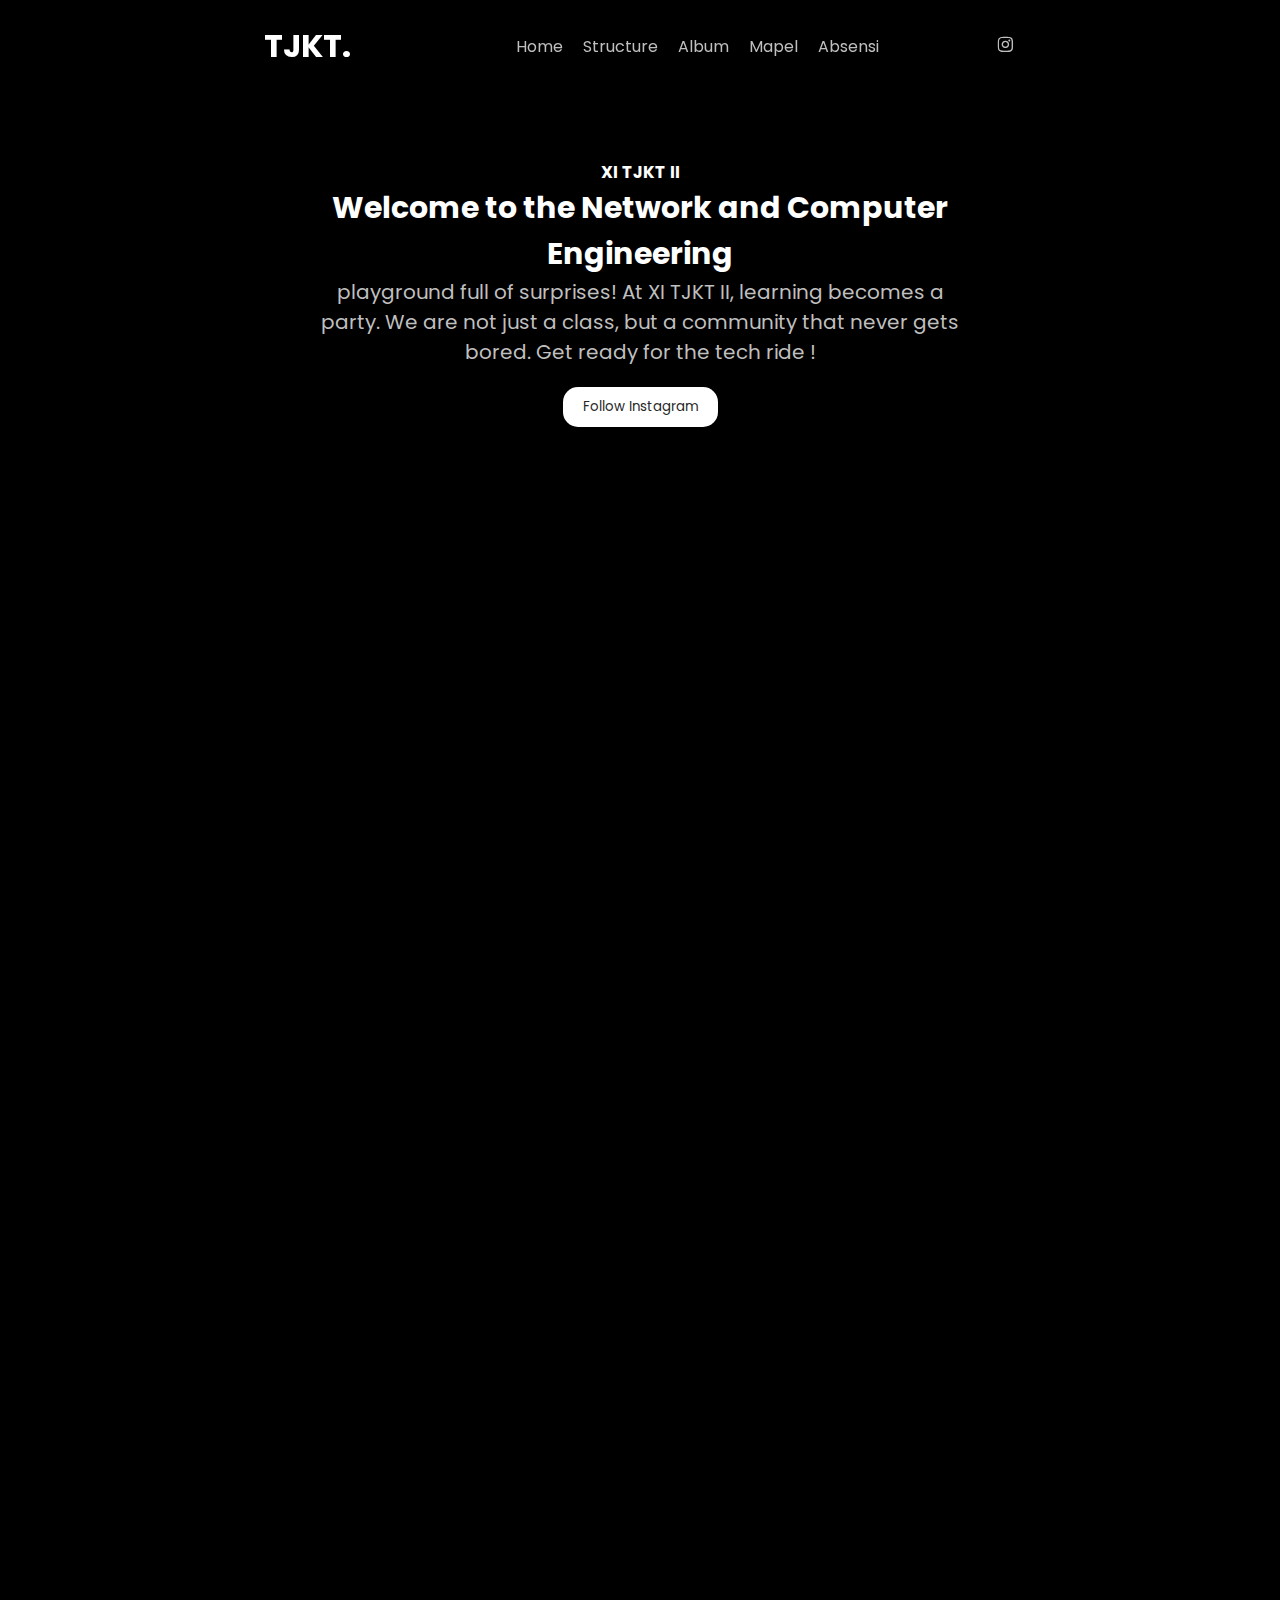
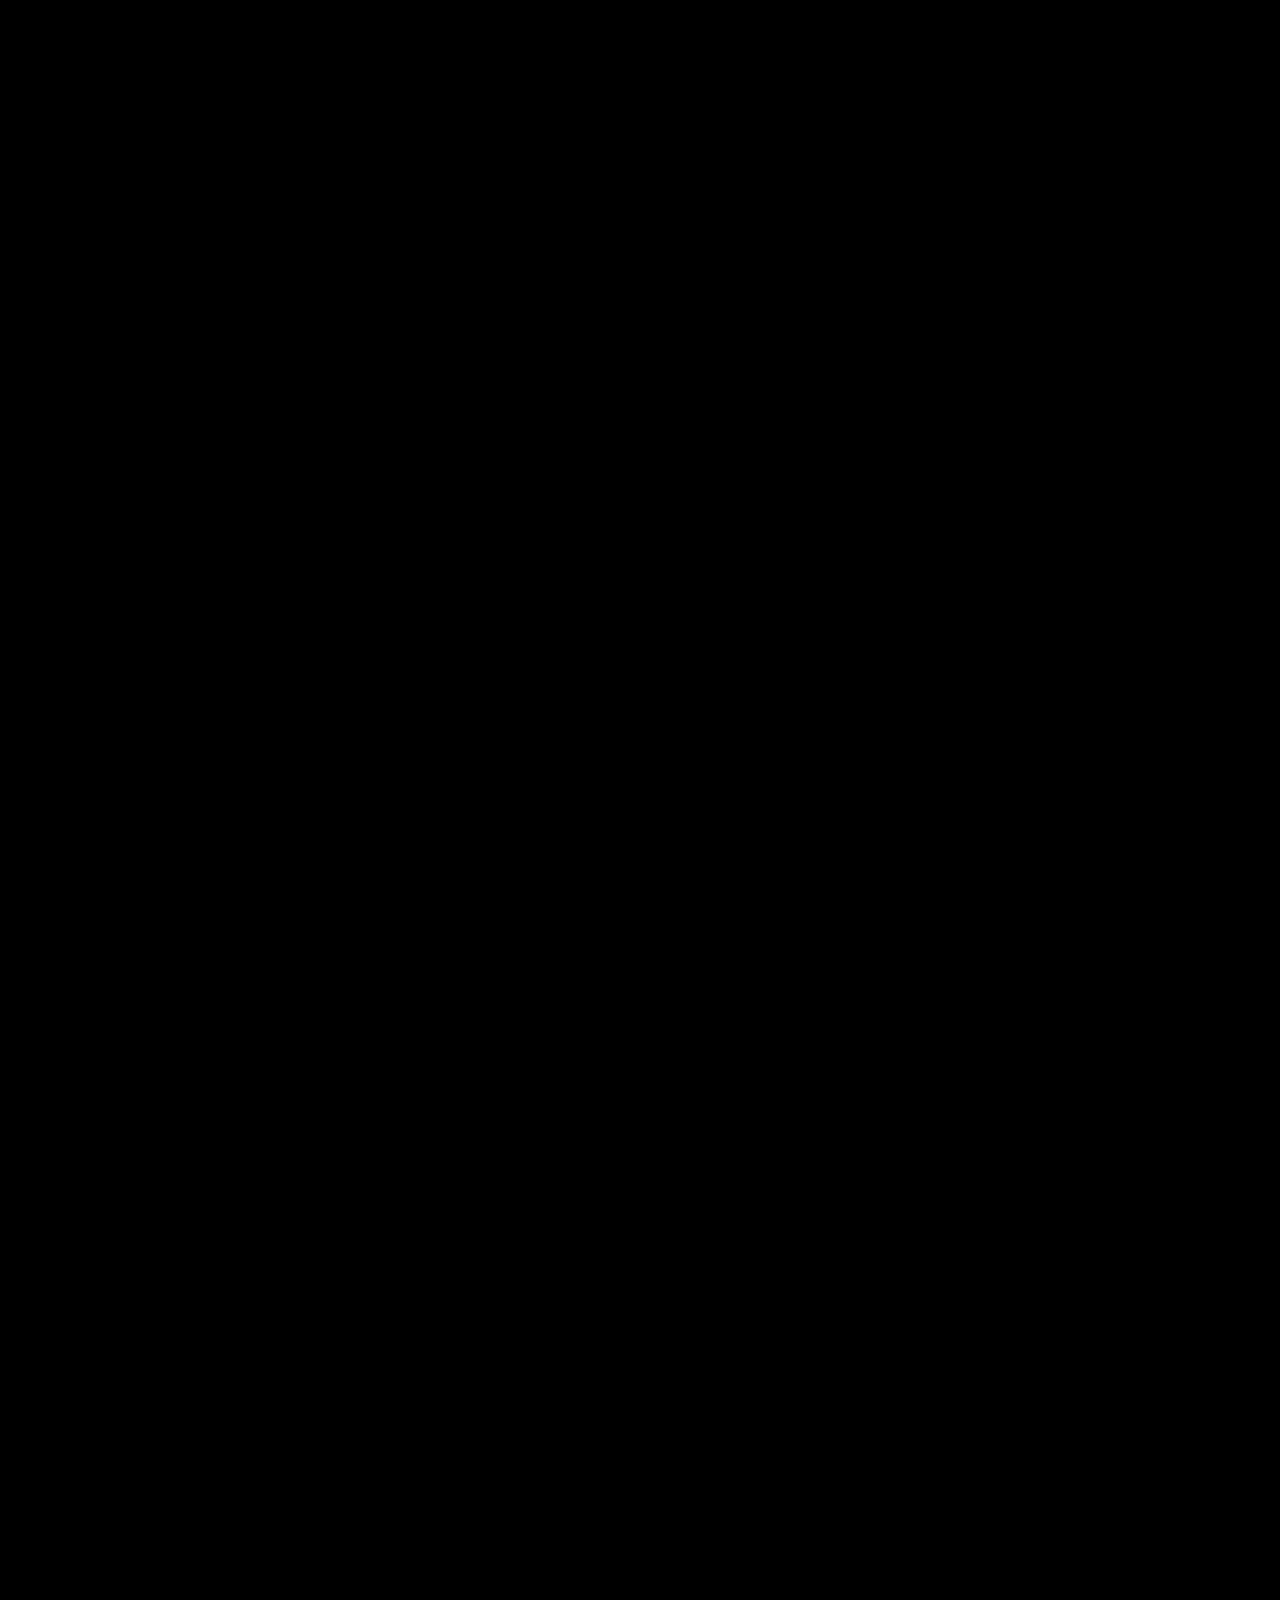
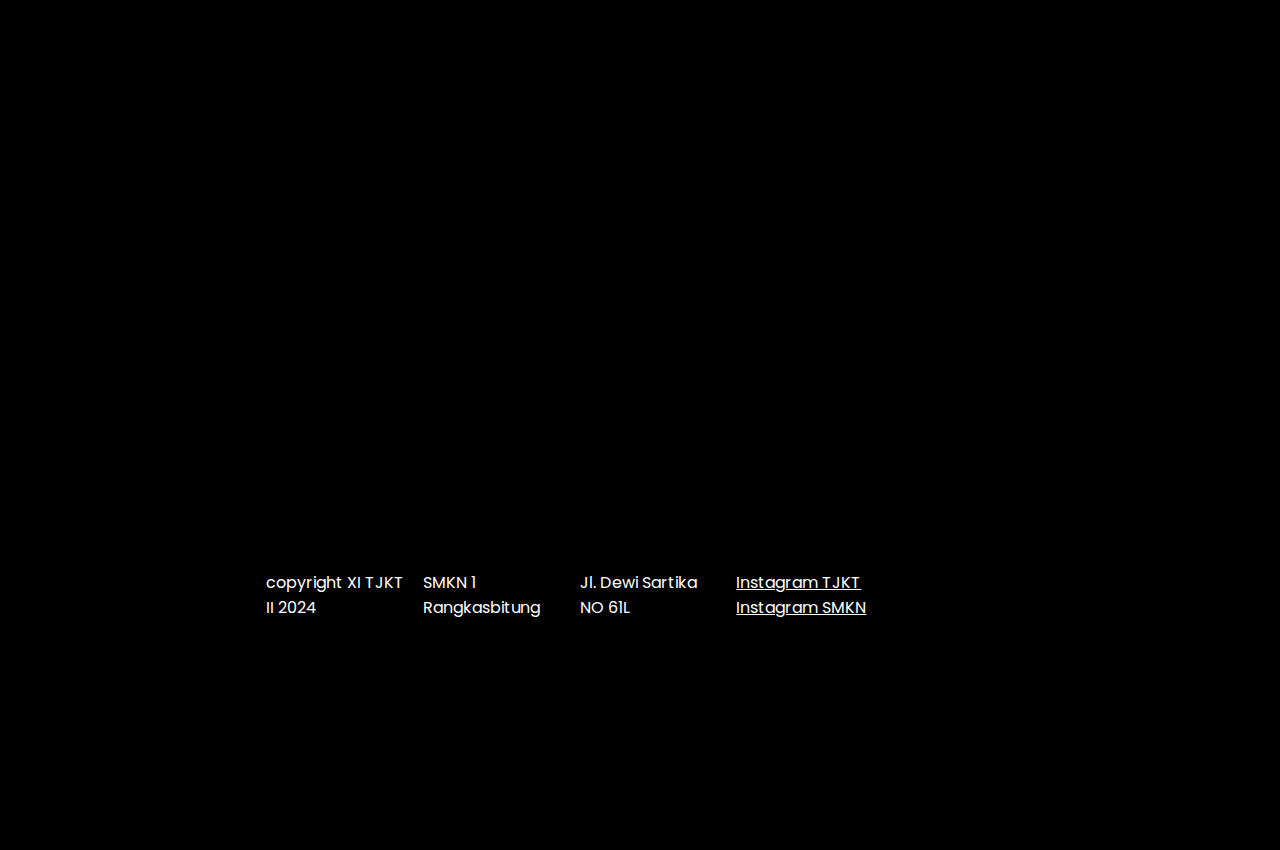
<file: index.html>
<!DOCTYPE html>
<html lang="en">
  <head>
    <link
      href="https://unpkg.com/boxicons@2.1.4/css/boxicons.min.css"
      rel="stylesheet"
    />
    <link href="https://unpkg.com/aos@2.3.1/dist/aos.css" rel="stylesheet" />
    <link rel="stylesheet" href="main.css" />
    <link rel="website icon" type="png" href="/assets/img/logo.png" />
    <meta charset="UTF-8" />
    <meta http-equiv="X-UA-Compatible" content="IE=Edge" />
    <meta name="viewport" content="width=device-width, initial-scale=1" />

    <title>XI TJKT II</title>
  </head>

  <body>
    <div class="header">
      <div class="title">
        <h1>TJKT.</h1>
      </div>
      <ul>
        <li><a href="#home">Home</a></li>
        <li><a href="#about">Structure</a></li>
        <li><a href="/app/album/index.html">Album</a></li>
        <li><a href="/app/subjects/mapel.html">Mapel</a></li>
        <li><a href="/app/absensi/absensi.html">Absensi</a></li>
      </ul>
      <div class="login">
        <a href="https://instagram.com/11tjkt2.skensa"
          ><i class="bx bxl-instagram"></i
        ></a>
      </div>
      <div class="menuToogle">
        <input type="checkbox" />
        <span></span>
        <span></span>
        <span></span>
      </div>
    </div>

    <div class="home" id="home">
      <div class="mg">
        <div class="wrapperHome">
          <div class="textHome">
            <h5>XI TJKT II</h5>
            <h2>Welcome to the Network and Computer Engineering</h2>
            <p>
              playground full of surprises! At XI TJKT II, learning becomes a
              party. We are not just a class, but a community that never gets
              bored. Get ready for the tech ride !
            </p>
            <button class="btnHome">
              <a href="https://instagram.com/11tjkt2.skensa"
                >Follow Instagram</a
              >
            </button>
          </div>
        </div>
      </div>
    </div>

    <div class="about" id="about">
      <div class="mg">
        <div class="textWrapAbout">
          <h1 data-aos="fade-in">Structure</h1>
          <h3 data-aos="fade-in">XI TJKT II</h3>
        </div>
        <div class="element">
          <div class="wrapperSt">
            <div class="contentSt" data-aos="zoom-in">
              <h3>Kepala sekolah</h3>
              <p>Drs. H. Mu'min M.Pd</p>
            </div>
            <span class="line"></span>
            <div class="contentSt" data-aos="zoom-in">
              <h3>Wali Kelas</h3>
              <p>Tita Solihat, S. PdI M. Pd</p>
            </div>
            <span class="line"></span>
            <div class="contentSt" data-aos="zoom-in">
              <h3>Ketua Kelas</h3>
              <p>Zidan Mutaqin</p>
            </div>
            <span class="line"></span>
            <div class="contentSt" data-aos="zoom-in">
              <h3>Wakil Ketua Kelas</h3>
              <p>Rusdy</p>
            </div>

            <span class="line"></span>
            <div class="contentSt" data-aos="zoom-in">
              <h3>Sekertaris</h3>
              <p>Iyuh Nurfalah</p>
            </div>
            <span class="line"></span>
            <div class="contentSt" data-aos="zoom-in">
              <h3>Sekertaris II</h3>
              <p>Silvi Amelia</p>
            </div>
            <span class="line"></span>
            <div class="contentSt" data-aos="zoom-in">
              <h3>Bendahara</h3>
              <p>Tasya Romdona A.</p>
            </div>
            <span class="line"></span>
            <div class="contentSt" data-aos="zoom-in">
              <h3>Bendahara II</h3>
              <p>Faridah Rahdatul A.</p>
            </div>
          </div>
        </div>
      </div>
    </div>

    <div class="footer">
      <div class="mg">
        <div class="container">
          <p>
            copyright XI TJKT II 2024
            <br />
            SMKN 1 Rangkasbitung
            <br />
            Jl. Dewi Sartika NO 61L
            <br />
            <a href="https://instagram.com/11tjkt2.skensa">Instagram TJKT</a>
            <br />
            <a href="https://instagram.com/smkn1rks">Instagram SMKN</a>
          </p>
        </div>
      </div>
    </div>

    <script src="index.js"></script>
    <script src="https://unpkg.com/aos@next/dist/aos.js"></script>
    <script>
      AOS.init();
    </script>
  </body>
</html>
</file>
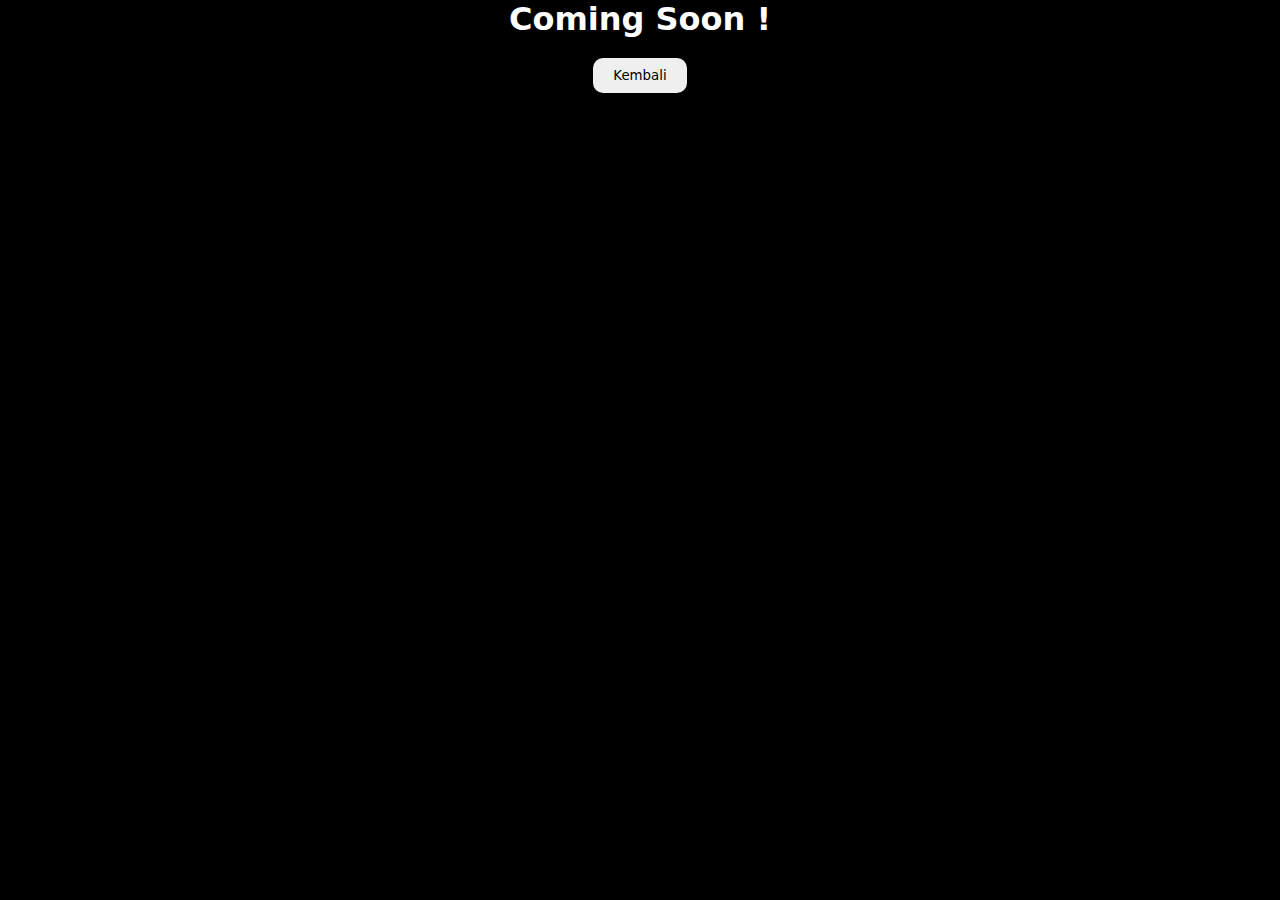
<file: app/album/index.html>
<!DOCTYPE html>
<html lang="en">
<head>
        <link rel="stylesheet" href="/styles/album.css">
        <meta charset="UTF-8">
        <meta name="viewport" content="width=device-width, initial-scale=1.0">
        <title>Album XI TJKT II</title>
</head>
<body>
        <div class="header">
                <h1>Coming Soon !</h1>
                <button><a href="/index.html">Kembali</a></button>
        </div>
</body>
</html>
</file>
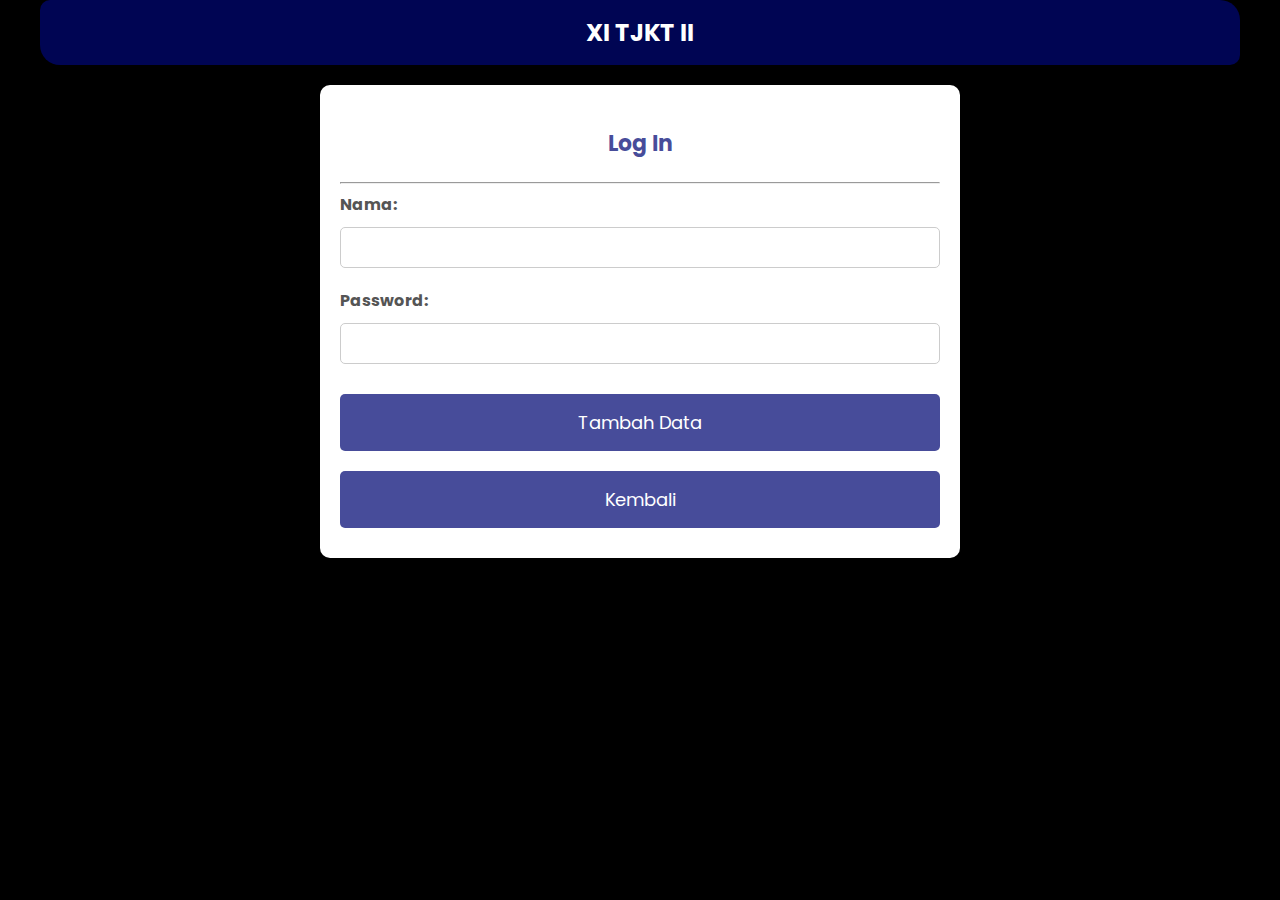
<file: app/loginPages/login.html>
<!DOCTYPE html>
<html lang="en">
<head>
    <meta charset="UTF-8">
    <meta name="viewport" content="width=device-width, initial-scale=1.0">
    <link rel="stylesheet" href="/styles/login.css">
    <title>Absensi Kelas</title>
</head>
<body>
    <header>
        <h2>XI TJKT II</h2>
    </header>
    <form action="" method="post">
        <h3>Log In</h3>
        <hr>
        <label for="nama">Nama:</label>
        <input type="text" id="nama" name="nama" required>
        <label for="password">Password:</label>
        <input type="password" id="password" name="password" required>
        <button type="submit" name="submit" id="submit"> Tambah Data </button>
        <button ><a href="/index.html"> Kembali</a></button>
    </form>
</body>
</html>
</file>
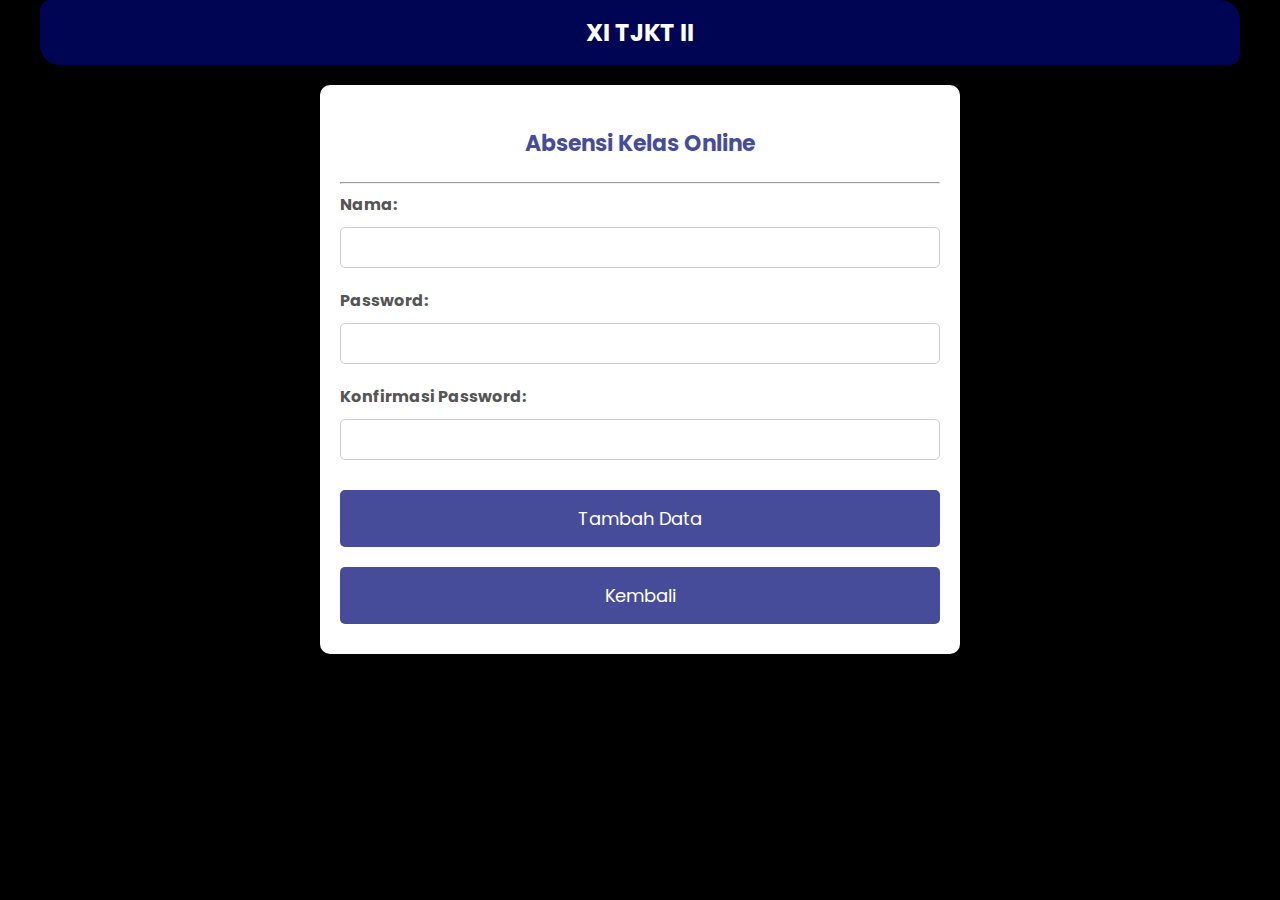
<file: app/loginPages/signUp.html>
<!DOCTYPE html>
<html lang="en">
<head>
    <meta charset="UTF-8">
    <meta name="viewport" content="width=device-width, initial-scale=1.0">
    <link rel="stylesheet" href="/styles/login.css">
    <title>Absensi Kelas</title>
</head>
<body>
    <header>
        <h2>XI TJKT II</h2>
    </header>
    <form action="" method="post">
        <h3>Absensi Kelas Online</h3>
        <hr>
        <label for="nama">Nama:</label>
        <input type="text" id="nama" name="nama" required>
        <label for="password">Password:</label>
        <input type="password" id="password" name="password" required>
        <label for="password">Konfirmasi Password:</label>
        <input type="password" id="password" name="password" required>
        <button type="submit" name="submit"> Tambah Data </button>
        <button><a href="/index.html">Kembali</a></button>
    </form>
</body>
</html>
</file>
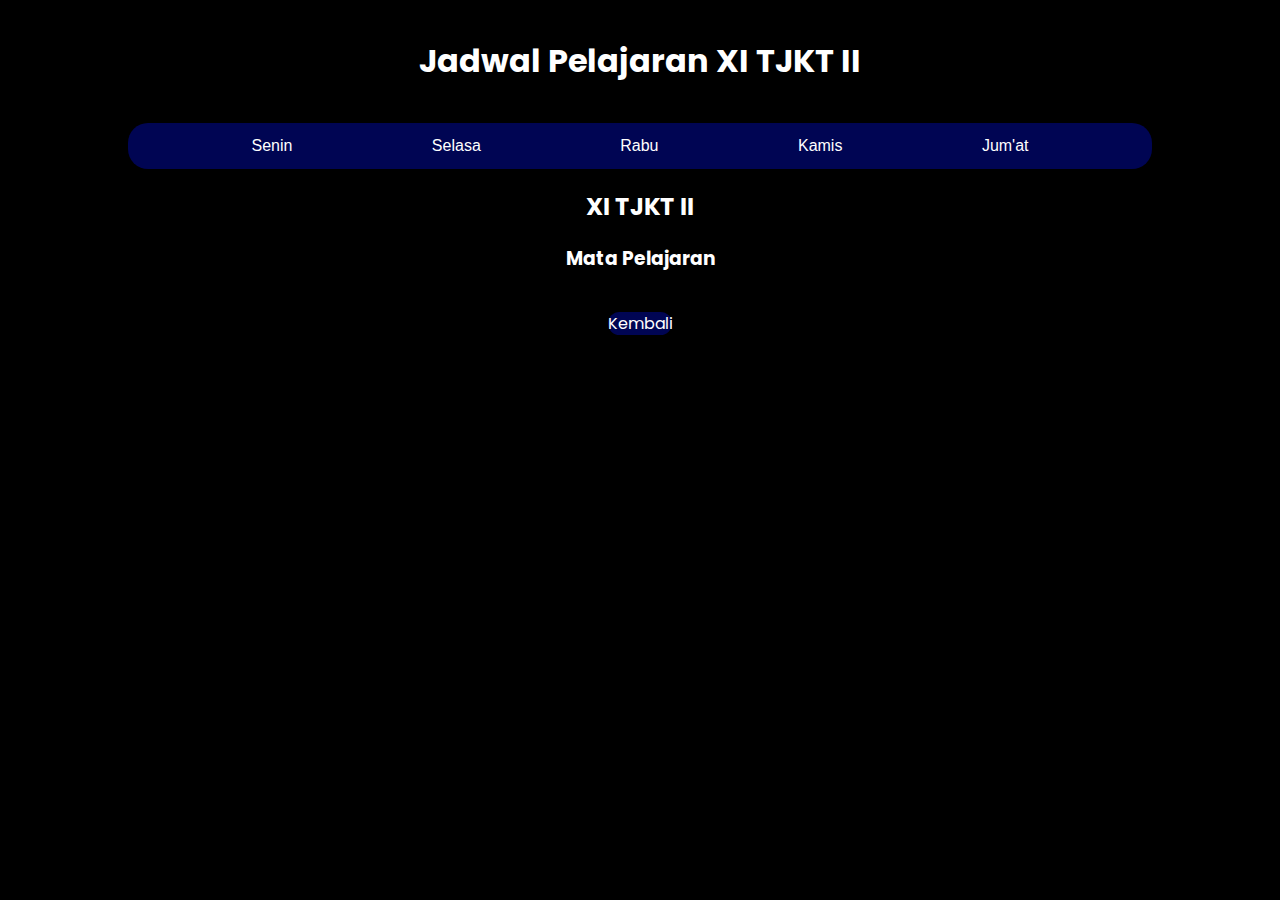
<file: app/subjects/mapel.html>
<!DOCTYPE html>
<html lang="en">
<head>
    <link rel="stylesheet" href="/styles/mapel.css">
    <meta charset="UTF-8">
    <meta name="viewport" content="width=device-width, initial-scale=1.0">
    <title>Jadwal Pelajaran</title>
</head>
<body>
    

<div class="mg">

    
    <header>
        <h1>Jadwal Pelajaran XI TJKT II</h1>
    </header>
    
<nav>
    <div class="dropdown">
        <button class="dropbtn">Senin 
            <i class="fa fa-caret-down"></i>
        </button>
        <div class="dropdown-content" id="dropdown-senin">
            <!-- Mata Pelajaran akan di-generate oleh JavaScript -->
        </div>
    </div>
    <div class="dropdown">
        <button class="dropbtn">Selasa 
            <i class="fa fa-caret-down"></i>
        </button>
        <div class="dropdown-content" id="dropdown-selasa">
            <!-- Mata Pelajaran akan di-generate oleh JavaScript -->
        </div>
    </div>
    <div class="dropdown">
        <button class="dropbtn">Rabu 
            <i class="fa fa-caret-down"></i>
        </button>
        <div class="dropdown-content" id="dropdown-rabu">
            <!-- Mata Pelajaran akan di-generate oleh JavaScript -->
        </div>
    </div>
    <div class="dropdown">
        <button class="dropbtn">Kamis 
            <i class="fa fa-caret-down"></i>
        </button>
        <div class="dropdown-content" id="dropdown-kamis">
            <!-- Mata Pelajaran akan di-generate oleh JavaScript -->
        </div>
    </div>
    <div class="dropdown">
        <button class="dropbtn">Jum'at 
            <i class="fa fa-caret-down"></i>
        </button>
        <div class="dropdown-content" id="dropdown-jumat">
            <!-- Mata Pelajaran akan di-generate oleh JavaScript -->
        </div>
    </div>
</nav>


<div class="text">
    <h2>XI TJKT II</h2>
    <h3>Mata Pelajaran</h3>
</div>

<div class="btnBack">
    <a href="/app/index.html">Kembali</a>
</div>

</div>
<!-- ... -->
</body>
</html>

<script>
    const mataPelajaran = [
        "Matematika", "Bahasa Indonesia", "Bahasa Inggris"
    ];
    
    // Mengisi dropdown dengan mata pelajaran
    const dropdownSenin = document.getElementById('dropdown-senin');
    mataPelajaran.forEach(mataPelajaran => {
    const link = document.createElement('a');
    link.href = '#';
    link.textContent = mataPelajaran;
    dropdownSenin.appendChild(link);
});

// Fungsi untuk mengisi mata pelajaran secara acak
function isiMataPelajaranAcak() {
    const hariList = ["senin", "selasa", "rabu", "kamis", "jumat"];
    hariList.forEach(hari => {
        const cell = document.getElementById('dropdown-' + hari);
        if (hari !== 'senin') {
            const randomPelajaran1 = mataPelajaran[Math.floor(Math.random() * mataPelajaran.length)];
            const randomPelajaran2 = mataPelajaran[Math.floor(Math.random() * mataPelajaran.length)];
            const randomPelajaran3 = mataPelajaran[Math.floor(Math.random() * mataPelajaran.length)];
            cell.innerHTML = `<a href="#">${randomPelajaran1}</a><a href="#">${randomPelajaran2}</a><a href="#">${randomPelajaran3}</a>`;
        }
    });
}

// Memanggil fungsi untuk mengisi mata pelajaran secara acak
isiMataPelajaranAcak();
</script>
</file>
<file: main.css>
@import url("https://fonts.googleapis.com/css2?family=DM+Sans:ital,opsz,wght@0,9..40,400;0,9..40,500;0,9..40,600;0,9..40,700;0,9..40,800;0,9..40,900;1,9..40,400;1,9..40,500;1,9..40,600;1,9..40,700;1,9..40,800;1,9..40,900&family=Kanit:ital,wght@0,300;0,400;0,500;0,600;0,700;1,300;1,400;1,500;1,600;1,700&display=swap");

@import url("https://fonts.googleapis.com/css2?family=Poppins:ital,wght@0,300;0,400;0,500;0,600;0,700;1,300;1,400;1,500;1,600;1,700&display=swap");

@import url("https://fonts.googleapis.com/css2?family=Manrope:wght@400;500;600;700;800&display=swap");

@import url("https://fonts.cdnfonts.com/css/sf-pro-display?styles=98774,98773,98770");

* {
  margin: 0;
  padding: 0;
  font-family: "Poppins", "SF Pro Display", system-ui, -apple-system,
    BlinkMacSystemFont, "Segoe UI", Roboto, Oxygen, Ubuntu, Cantarell,
    "Open Sans", "Helvetica Neue", sans-serif;
}

body {
  overflow-x: hidden;
  background: #000;
}

html {
  scroll-behavior: smooth;
}

.mg {
  margin-inline: 20%;
}

.header {
  top: 2px;
  margin-inline: 10%;
  width: 76%;
  padding: 20px;
  position: fixed;
  background: #00000059;
  backdrop-filter: blur(8px);
  display: flex;
  justify-content: space-evenly;
  align-items: center;
  border-radius: 20px;
  z-index: 1000000;
  box-shadow: 5px 17px 26px 13px rgba(0, 0, 0, 0.373);
}

.title h1 {
  /* border-right: 1px solid #fff; */
  padding-right: 60px;
  padding-left: 20px;
  color: #fff;
  cursor: pointer;
}

.header ul {
  /* padding-top: 8px; */
  display: flex;
  justify-content: space-between;
  list-style-type: none;
  text-align: center;
}

.header a {
  text-decoration: none;
  color: #bfbfbf;
  padding: 10px;
  transition: ease-in-out all 0.4s;
}

.header a:hover {
  color: #fff;
  /* border-bottom: 2px solid #fff; */
}

.login a {
  font-size: 20px;
}
.menuToogle {
  display: none;
  flex-direction: column;
  height: 21.5px;
  justify-content: space-between;
  position: relative;
}

.menuToogle input {
  position: absolute;
  width: 20px;
  height: 28px;
  left: -5.5px;
  opacity: 0;
  z-index: 2;
}

/* animation */

.menuToogle span:nth-child(2) {
  transform-origin: 0 0;
}

.menuToogle span:nth-child(4) {
  transform-origin: 0 0;
}

.menuToogle input:checked ~ span:nth-child(2) {
  transform: rotate(45deg) translate(1px, 0px);
}

.menuToogle input:checked ~ span:nth-child(3) {
  opacity: 0;
  scale: 0;
}

.menuToogle input:checked ~ span:nth-child(4) {
  transform: rotate(-45deg) translate(-1px, 1px);
}

.menuToogle span {
  display: block;
  width: 28px;
  height: 2px;
  background-color: #fff;
  border-radius: 3px;
  transition: 0.5s;
}

/* home */

.home {
  width: 100%;
  height: 100vh;
  padding-top: 10rem;
  color: #fff;
}

.wrapperHome {
  display: flex;
  margin-inline: 50px;
}

.textHome {
  text-align: center;
  font-size: 20px;
}

.textHome p {
  color: #bfbfbf;
}

.btnHome {
  background: #fff;
  padding: 10px 20px;
  margin-top: 20px;
  border-radius: 15px;
  border: none;
  transition: 0.4s all ease-in-out  ;
}

.btnHome a {
  text-decoration: none;
  color: #272727;
}

.btnHome:hover {
  color: #ffff;
  scale: 1.3;
  box-shadow: 0px -2px 190px 88px #fff;
}
/* about */

.about {
  width: 100%;
  height: 300vh;
}

.wrapperSt {
  margin: 20%;
}

.textWrapAbout {
  text-align: center;
  padding-bottom: 8rem;
  color: #fff;
  cursor: pointer;
}

.textWrapAbout h3 {
  color: #bfbfbf;
}

.contentSt {
  text-align: center;
  display: flex;
  flex-direction: column;
  color: #fff;
  border: 1px solid #bfbfbf;
  height: 10vh;
  /* background: #0008738d; */
  backdrop-filter: blur(8px);
  margin-top: 50px;
  padding: 20px;
  border-radius: 80px;
  transition: all ease-in-out 0.3s;
}

.footer {
  height: 30vh;
  width: 100%;
  color: #fff;
}

.contentSt p {
  color: #bfbfbf;
}

.container {
  width: 100%;
  height: 30vh;
  padding: 10px;
  columns: auto 8rem;
}

.container a {
  color: #fff;
}

@media screen and (max-width: 768px) {
  .header {
    width: 73%;
  }

  .mg {
    margin-inline: 10%;
  }

  .header h1 {
    padding-left: 80px;
  }

  .header ul {
    background: #000000aa;
    border-radius: 10px;
    padding: 20px;
    position: absolute;
    align-items: center;
    display: flex;
    justify-content: space-evenly;
    flex-direction: column;
    margin-top: 100%;
    /* transform: translateZ(-150%); */
    transition: all 0.5s;
    /* opacity: 0; */
    z-index: -1;
    height: 100vh;
    /* margin-right: 100%; */
    /* height: 0; */
    width: 100%;
    transform: translateX(150%);
  }
  
  .header ul.slide {
    transform: translateX(0);
    backdrop-filter: blur(20px);
    /* height: 100vh; */
    /* opacity: 1; */
    /* transform: translateZ(0); */
  }

  .header li {
    padding-top: 10%;
  }

  .header a {
    height: 5px;
  }

  .header a:hover {
    border: none;
  }

  .login ul {
    text-align: center;
    margin-top: 40%;
    display: inline;
    left: 55%;
  }

  .menuToogle {
    margin: 8px 70px 8px 40px;
    display: flex;
  }

  /* > home < */

  .textHome p {
    font-size: 15px;
  }

  .wrapperHome {
    text-align: center;
    display: flex;
    flex-direction: column;
  }

  /* structure */

  .about {
    /* padding-top: 150%; */
    background: #000;
    color: #fff;
  }

  .wrapperSt {
    margin-inline: 5%;
  }
}
</file>
<file: styles/album.css>
@import url("https://fonts.googleapis.com/css2?family=DM+Sans:ital,opsz,wght@0,9..40,400;0,9..40,500;0,9..40,600;0,9..40,700;0,9..40,800;0,9..40,900;1,9..40,400;1,9..40,500;1,9..40,600;1,9..40,700;1,9..40,800;1,9..40,900&family=Kanit:ital,wght@0,300;0,400;0,500;0,600;0,700;1,300;1,400;1,500;1,600;1,700&display=swap");

@import url("https://fonts.googleapis.com/css2?family=Poppins:ital,wght@0,300;0,400;0,500;0,600;0,700;1,300;1,400;1,500;1,600;1,700&display=swap");

@import url("https://fonts.googleapis.com/css2?family=Manrope:wght@400;500;600;700;800&display=swap");

@import url("https://fonts.cdnfonts.com/css/sf-pro-display?styles=98774,98773,98770");



* {
    margin: 0;
    padding: 0;
    font-family: system-ui, -apple-system, BlinkMacSystemFont, 'Segoe UI', 'SF Pro Display',Roboto, Oxygen, Ubuntu, Cantarell, 'Open Sans', 'Helvetica Neue', sans-serif, 'Poppins';
}

body {
    background: #000;
}

.header {
    color: #fff;
    width: 100%;
    height: 100vh;
    text-align: center;
}

.header button {
    padding: 10px 20px;
    border-radius: 10px;
    margin: 20px;
    border: none ;
    transition: 0.4s all ease-in-out;
}

.header button a {
    text-decoration: none;
    color: #000;
}

.header button:hover {
    color: #ffff;
  scale: 1.3;
  box-shadow: 0px -2px 190px 88px #fff;
}
</file>
<file: styles/login.css>
@import url("https://fonts.googleapis.com/css2?family=Poppins:ital,wght@0,300;0,400;0,500;0,600;0,700;1,300;1,400;1,500;1,600;1,700&display=swap");

body {
  font-family: "Poppins", sans-serif;
  background-color: #000;
  margin: 0;
  padding: 0;
}

html {
  padding-inline: 40px;
}

header {
  padding: 15px;
  background-color: #000773b8;
  border-radius: 10px 20px;
}

h2 {
  color: white;
  text-align: center;
  margin: 0;
}

form {
  max-width: 600px;
  margin: 20px auto;
  padding: 20px;
  background-color: #fff;
  box-shadow: 0 0 15px rgba(0, 0, 0, 0.1);
  border-radius: 10px;
}

label {
  display: block;
  margin-bottom: 10px;
  color: #555;
  font-weight: bold;
}

input,
select {
  width: 100%;
  padding: 12px;
  margin-bottom: 20px;
  box-sizing: border-box;
  border: 1px solid #ccc;
  border-radius: 5px;
}

button {
  background-color: #000773b8;
  color: #fff;
  padding: 15px 20px;
  border: none;
  margin: 10px 0;
  border-radius: 5px;
  cursor: pointer;
  font-size: 18px;
  transition: background-color 0.3s ease;
  width: 100%;
  box-sizing: border-box;
  font-family: "Poppins", sans-serif;
}

button a {
  text-decoration: none;
  color: #fff;
}

button:hover {
  background-color: #3d9cff;
}

table {
  width: 100%;
  border-collapse: collapse;
  margin-top: 20px;
}

th,
td {
  border: 1px solid #ddd;
  padding: 15px;
  text-align: left;
}

th {
  background-color: #000773b8;
  color: white;
  font-weight: bold;
  text-transform: uppercase;
}

h3 {
  color: #000773b8;
  text-align: center;
  font-size: 22px;
}

/* Media Queries for Mobile Responsive Design */
@media only screen and (max-width: 600px) {
  form {
    max-width: 100%;
  }

  input,
  select,
  button {
    width: 100%;
    margin-bottom: 10px;
  }

  button {
    font-size: 16px;
  }
}
</file>
<file: styles/mapel.css>
@import url("https://fonts.googleapis.com/css2?family=Poppins:ital,wght@0,300;0,400;0,500;0,600;0,700;1,300;1,400;1,500;1,600;1,700&display=swap");

* {
  overflow-x: hidden;
}

body {
  font-family: "Poppins", sans-serif;
  background-color: #000;
  margin: 0;
  padding: 0;
}

.mg {
  margin-inline: 10%;
}

header {
  color: #fff;
  text-align: center;
  padding: 1em;
}

nav {
  background: #000773b8;
  border-radius: 20px;
  overflow: hidden;
  display: flex;
  justify-content: space-evenly;
}

nav a {
  float: left;
  display: block;
  color: #fff;
  text-align: center;
  padding: 14px 16px;
  text-decoration: none;
}

.dropdown {
  float: left;
  overflow: hidden;
  transition: ease-in-out 0.2s;
}

.dropdown .dropbtn {
  font-size: 16px;
  border: none;
  outline: none;
  color: #fff;
  padding: 14px 16px;
  background-color: inherit;
  margin: 0;
}

.dropdown-content {
  display: none;
  text-align: center;
  position: absolute;
  background-color: #00087335;
  border-radius: 20px;
  backdrop-filter: blur(8px);
  transform: translateX(-25%);
  min-width: 160px;
  box-shadow: 0px 8px 16px 0px rgba(0, 0, 0, 0.2);
  z-index: 1;
}

.dropdown-content a {
  transition: 0.2s ease-in-out;
  float: none;
  padding: 30px;
  color: #fff;
  text-decoration: none;
  display: block;
  text-align: center;
}

.dropdown-content a:hover {
  background-color: #ddd;
  color: #000;
}

.dropdown:hover .dropdown-content {
  display: block;
}

.container {
  padding: 20px;
}

table {
  width: 100%;
  border-collapse: collapse;
  margin-top: 20px;
}

table,
th,
td {
  border: 1px solid #ddd;
}

th,
td {
  padding: 15px;
  text-align: left;
}

th {
  background-color: #000773b8;
  color: white;
}

.btnBack {
  text-align: center;
  padding: 20px;
}

.btnBack a {
  text-decoration: none;
  border-radius: 15px;
  color: #fff;
  background: #000773b8;
}

.text {
  color: #fff;
  text-align: center;
}
</file>
